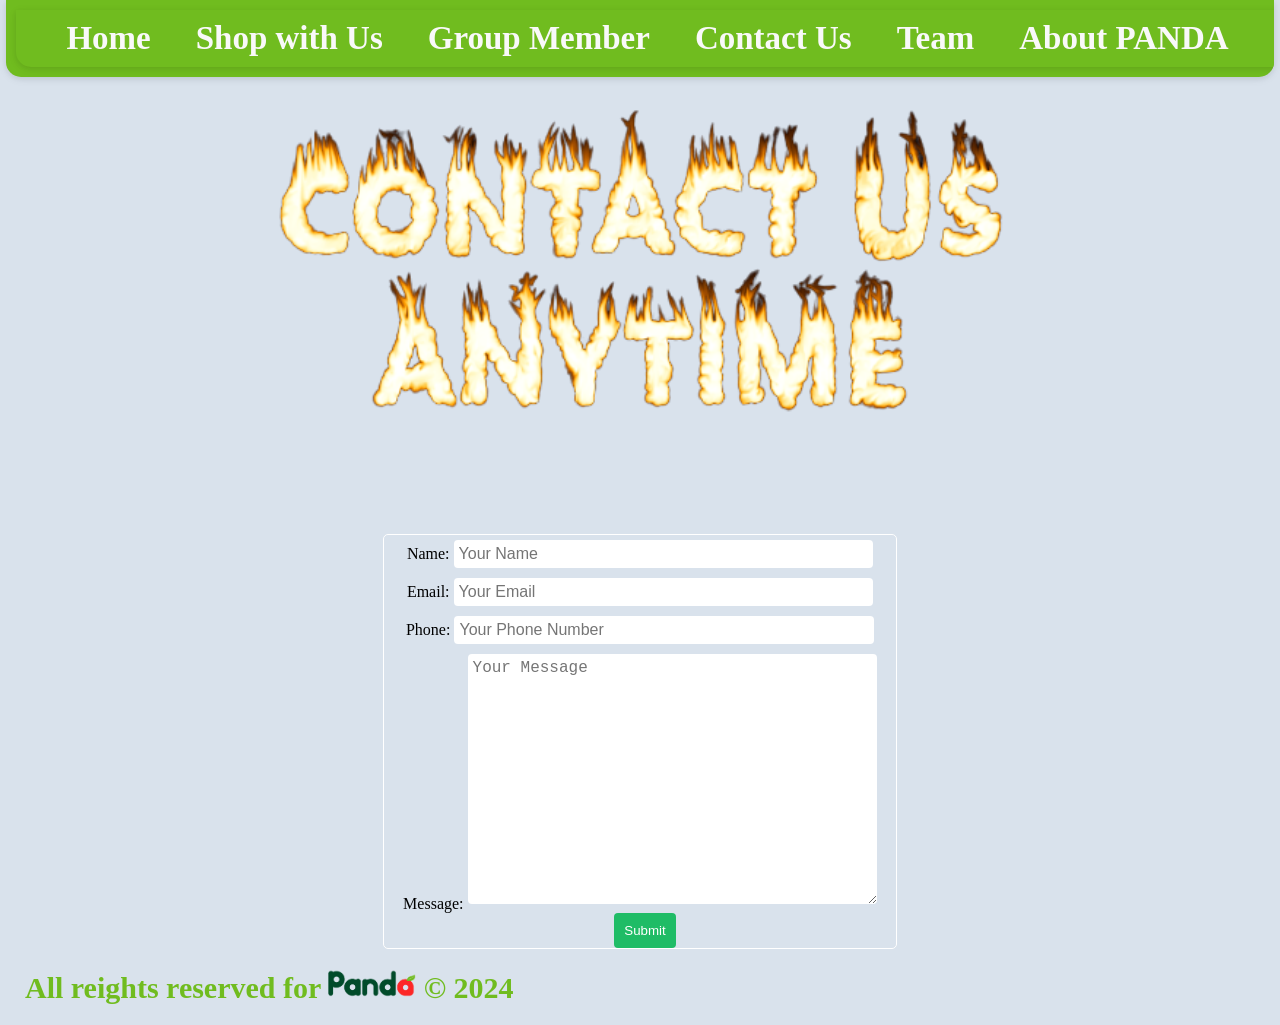
<file: cotact.html>
<!DOCTYPE html>
 <html >
    <head>
      <meta charset="UTF-8">
      <title>PANDA</title>
      <link rel="stylesheet" href="css/style.css">
      <style media="screen">
            .iii{
                border: solid 4px #70bc1f;
                border-radius: 16px;
                box-shadow: 5px 5px 20px rgba(0,0, 0, 0.4);
            }
            .tg  {border:none;border-collapse:collapse;border-color:#bbb;border-spacing:0;}
            .tg td{background-color:#E0FFEB;border-color:#bbb;border-style:solid;border-width:0px;color:#594F4F;
              font-family:Arial, sans-serif;font-size:14px;overflow:hidden;padding:10px 5px;word-break:normal;}
              .tg .tg-we1k{border-color:inherit;font-size:32px;text-align:center;vertical-align:top}
            .tg .tg-1692{border-color:inherit;font-size:32px;text-align:left;vertical-align:top}
            .tg .tg-xadb{background-color:#C2FFD6;border-color:inherit;font-size:32px;text-align:left;vertical-align:top}
            .tg .tg-okix{border-color:inherit;font-size:32px;font-weight:bold;text-align:left;vertical-align:top}
            form {
              width: 40%;
              margin: auto;
              border: 1px solid #fff;
              border-radius: 5px;
              text-align: center;
            }
            form textarea {
              width: 78%;
            }
            form button {
              background-color: rgb(31, 188, 102);
              border: 0;
              padding: 10px;
              border-radius: 4px;
              color: #fff;
              margin-left: 10px;
            }
            form button:hover {
              background-color: #3c27f8;
            }
      </style>
    </head>
    <body>
          <header>
            <nav class="navv" style="width: 100%;">
              <ul class="navv" style="list-style: none; margin:10px; float: left;" >
                <li style="  padding-left: 10PX;"><a href="index.html" >Home</a></li>
                <li><a href="categ.html" >Shop with Us</a></li>
                <li><a href="groubMember.html" >Group Member</a></li>
                <li><a href="cotact.html" >Contact Us</a></li>
                <li><a href="team.html" >Team</a></li>
                <li><a href="about.html" >About PANDA</a></li>
               </ul>
            </nav>
        </header>

        <div style=" margin-bottom:10px; text-align:center;" >
            <img class="img" src="images/firee.png" alt="imgs" style="width:60%; margin-bottom: 60px;" >

        </div>
        <br>

        <form id="contactForm" action="" method="">
          <div>
            <label for="name">Name:</label>
            <input type="text" id="name" name="name" placeholder="Your Name" >
          </div>
          <div>
            <label for="email">Email:</label>
            <input type="email" id="email" name="email" placeholder="Your Email" >
          </div>
          <div>
            <label for="phone">Phone:</label>
            <input type="tel" id="phone" name="phone" placeholder="Your Phone Number" >
          </div>
          
          <div>
            <label for="message">Message:</label>
            <textarea id="message"  name="message" placeholder="Your Message" ></textarea>
          </div>
          <div>
            <button type="submit">Submit</button>
          </div>
        </form>

         <footer>
            <h1>All reights reserved for   <img class="img" src="images/pa.png" alt="imgs" style="width:7%; " >   &#169; 2024</h1>
          </footer>

          <script>
            const contactForm = document.getElementById('contactForm');
            const nameInput = document.getElementById('name');
            const emailInput = document.getElementById('email');
            const phoneInput = document.getElementById('phone');
            const messageInput = document.getElementById('message');

            contactForm.addEventListener('submit', (e) => {
              if (!isNameValid()) {
                e.preventDefault();
                alert('Please enter a valid name.');
                nameInput.focus();
              }

              if (!isEmailValid()) {
                e.preventDefault();
                alert('Please enter a valid email address.');
                emailInput.focus();
              }

              if (!isPhoneValid()) {
                e.preventDefault();
                alert('Please enter a valid phone number.');
                phoneInput.focus();
              }

              if (!isMessageValid()) {
                e.preventDefault();
                alert('Please enter a message.');
                messageInput.focus();
              }
            });

            function isNameValid() {
              const nameValue = nameInput.value.trim();
              return nameValue !== '';
            }

            function isEmailValid() {
              const emailValue = emailInput.value.trim();
              const emailPattern = /^[^\s@]+@[^\s@]+\.[^\s@]+$/;
              return emailPattern.test(emailValue);
            }

            function isPhoneValid() {
              const phoneValue = phoneInput.value.trim();
              const phonePattern = /^\d{10}$/;
              return phonePattern.test(phoneValue);
            }

            function isMessageValid() {
              const messageValue = messageInput.value.trim();
              return messageValue !== '';
            }
          </script>
    </body>

 </html>
</file>
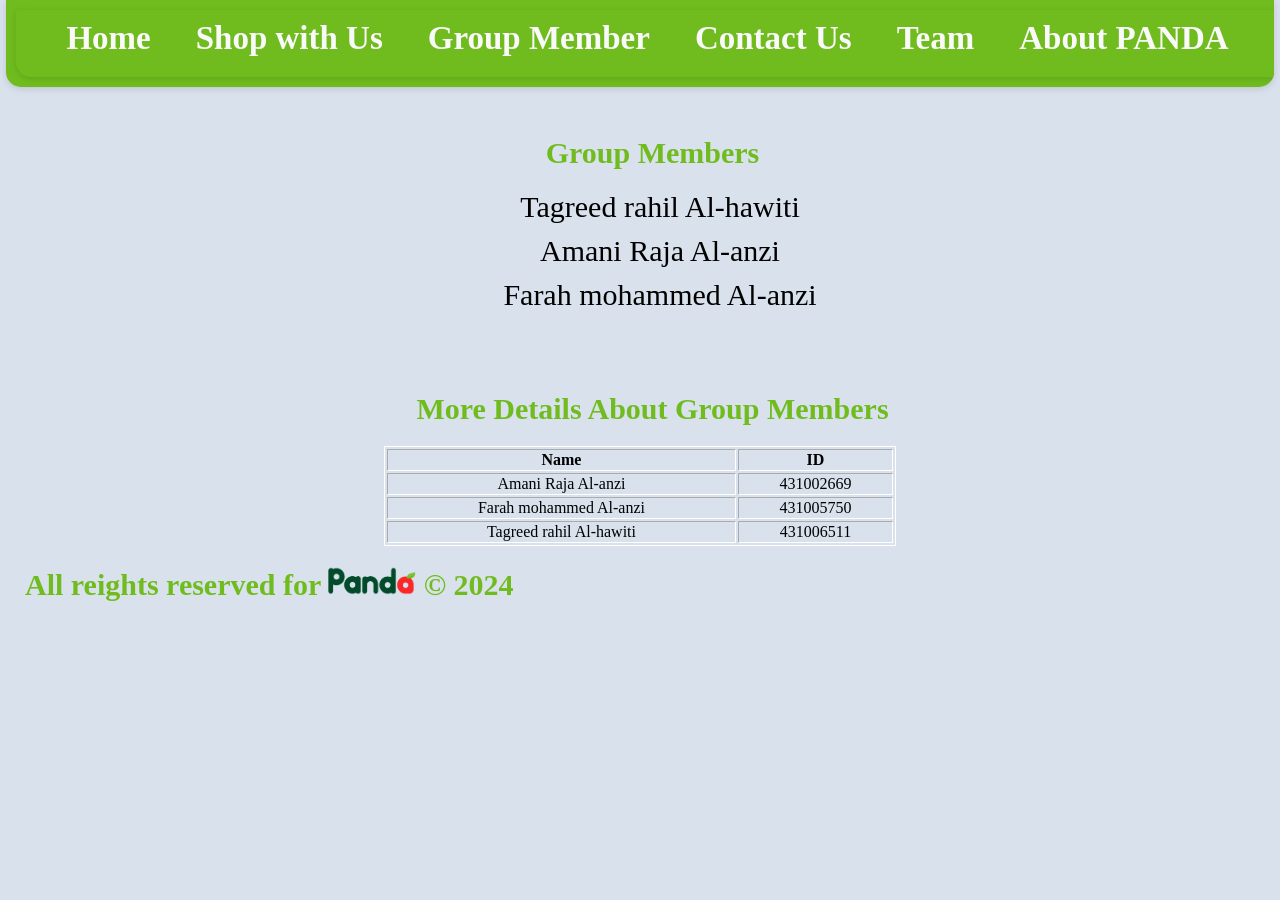
<file: groubMember.html>
<!DOCTYPE html>
 <html >
    <head>
        <meta charset="UTF-8">
        <title>PANDA</title>
        <link rel="stylesheet" href="css/style.css">
        <style>
            li {
                margin-bottom: 10px;
                font-size: 30px;

            }
        </style>
    </head>
    <body>
        <header>
            <nav class="navv" style="width: 100%;">
              <ul class="navv" style="list-style: none; margin:10px; float: left;" >
                <li style="  padding-left: 10PX;"><a href="index.html" >Home</a></li>
                <li><a href="categ.html" >Shop with Us</a></li>
                <li><a href="groubMember.html" >Group Member</a></li>
                <li><a href="cotact.html" >Contact Us</a></li>
                <li><a href="team.html" >Team</a></li>
                <li><a href="about.html" >About PANDA</a></li>
               </ul>
            </nav>
        </header>
        <h1 style="text-align: center;">Group Members</h1>
        <ul id="memberList" style=" list-style-type: none; margin-bottom: 80px; text-align: center;">

        </ul>
        <div class="groupInfo" style="margin: auto; text-align: center; width: 40%;">
            <h1>More Details About Group Members</h1>
            <table style="margin: auto; border: 1px solid #fff; width: 100%;" border="1">
                <thead>
                    <th>Name</th>
                    <th>ID</th>
                </thead>
                <tbody>
                    <tr>
                        <td>Amani Raja Al-anzi</td>
                        <td>431002669</td>
                    </tr>
                    <tr>
                        <td>Farah mohammed Al-anzi</td>
                        <td>431005750</td>
                    </tr>
                    <tr>
                        <td>Tagreed rahil Al-hawiti</td>
                        <td>431006511</td>
                    </tr>
                </tbody>
            </table>
        </div>

        <script>
            const members = ['Amani Raja Al-anzi', 'Farah mohammed Al-anzi', 'Tagreed rahil Al-hawiti'];
            const memberList = document.getElementById('memberList');

            function shuffleArray(array) {
            for (let i = array.length - 1; i > 0; i--) {
                const j = Math.floor(Math.random() * (i + 1));
                [array[i], array[j]] = [array[j], array[i]];
            }
            return array;
            }

            function displayRandomMembers() {
            const shuffledMembers = shuffleArray(members);

            memberList.innerHTML = '';

            shuffledMembers.forEach((member) => {
                const listItem = document.createElement('li');
                listItem.textContent = member;
                memberList.appendChild(listItem);
            });
            }

            displayRandomMembers();

        </script>







         <footer>
            <h1  >All reights reserved for   <img class="img" src="images/pa.png" alt="imgs" style="width:7%; " >   &#169; 2024</h1>
          </footer>

    </body>

 </html>
</file>
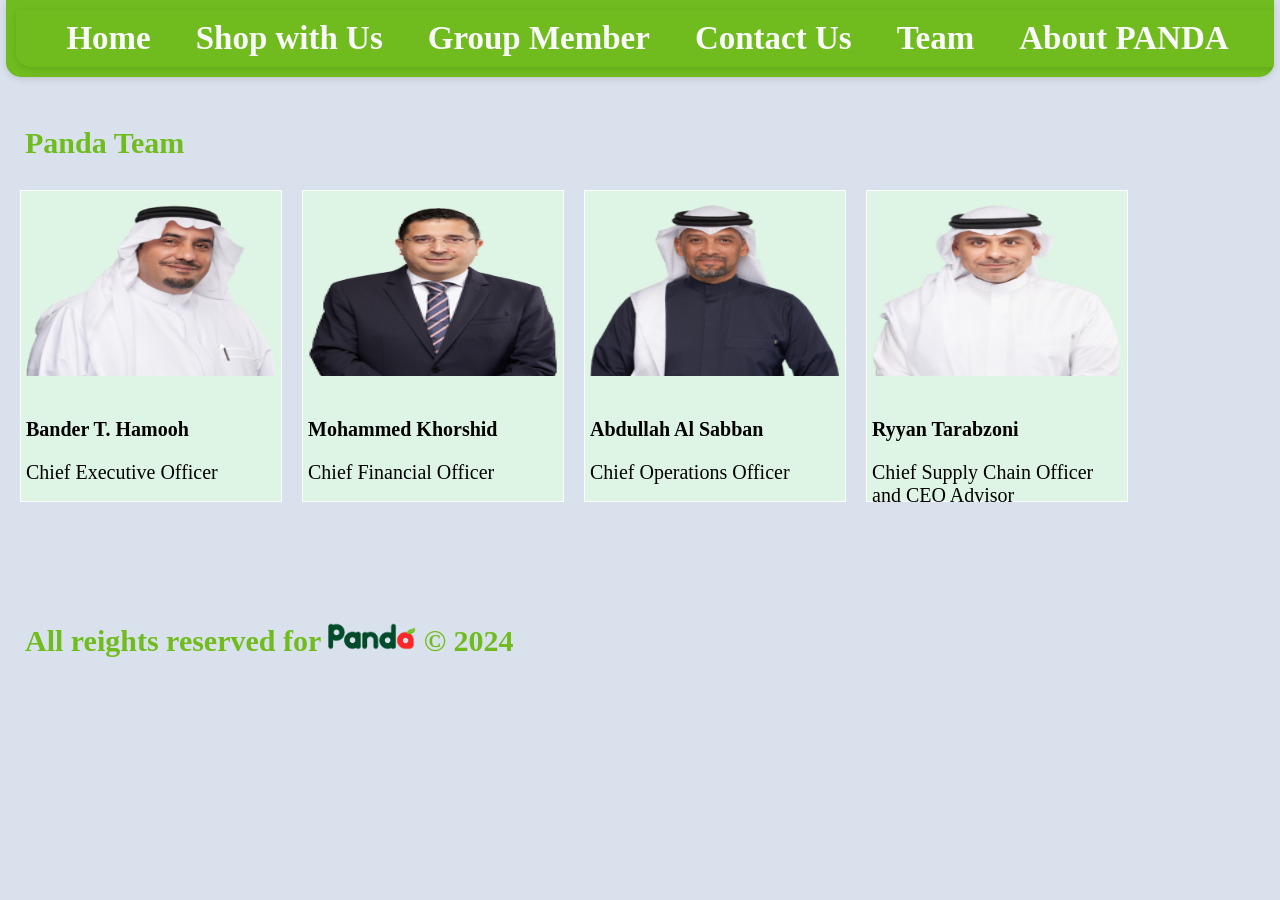
<file: team.html>
<!DOCTYPE html>
 <html >
    <head>
        <meta charset="UTF-8">
        <title>PANDA</title>
        <link rel="stylesheet" href="css/style.css">
        <link rel="stylesheet" href="css/team.css">
    </head>
    <body>
          <header>
            <nav class="navv" style="width: 100%;">
              <ul class="navv" style="list-style: none; margin:10px; float: left;" >
                <li style="  padding-left: 10PX;"><a href="index.html" >Home</a></li>
                <li><a href="categ.html" >Shop with Us</a></li>
                <li><a href="groubMember.html" >Group Member</a></li>
                <li><a href="cotact.html" >Contact Us</a></li>
                <li><a href="team.html" >Team</a></li>
                <li><a href="about.html" >About PANDA</a></li>
               </ul>
            </nav>
        </header>
        <h1>Panda Team</h1>
        <div class="center">
            <div class="inner">
                <a href="book-details.html"><img src="images/dr-bander-t.png"></a><br><br>
                 <p style="font-size: 20px;">Bander T. Hamooh</p>
                 <span>
                    Chief Executive Officer
                 </span>
              </div>
        </div>
        <div class="center">
            <div class="inner">
                <a href="book-details.html"><img src="images/mohammed-khorshid.png"></a><br><br>
                 <p style="font-size: 20px;">Mohammed Khorshid</p>
                 <span>
                    Chief Financial Officer
                 </span>
              </div>
        </div>
        <div class="center">
            <div class="inner">
                <a href="book-details.html"><img src="images//abdullah-al-sabban.png"></a><br><br>
                 <p style="font-size: 20px;">Abdullah Al Sabban</p>
                 <span>
                    Chief Operations Officer
                 </span>
              </div>
        </div>
        <div class="center" >
            <div class="inner">
                <a href="book-details.html"><img src="images/ryyan-tarabzoni.png"></a><br><br>
                 <p style="font-size: 20px;">Ryyan Tarabzoni</p>
                 <span>
                    Chief Supply Chain Officer and CEO Advisor
                 </span>
              </div>
        </div>
        
         <footer style="margin-top: 100px;">
            <h1  >All reights reserved for   <img class="img" src="images/pa.png" alt="imgs" style="width:7%; " >   &#169; 2024</h1>
          </footer>
    </body>
 </html>
</file>
<file: css/style.css>
/* start main rulez */

body{
  direction:ltr;
  padding: 0;
  margin: 0;
  margin: 0 auto;
  background-color: #d9e2ec;
}
body hr { background-color: #f2f2f2;
    height: 5px;
    color: #F2F2F2;
    margin-bottom: 20px;
    margin-top: 20px;
    width: 1170px;
  }

.clearfix{
 clear:both;

}

header  {
  width: 99%;
  margin: auto;
}
header .navv {
    background-color:#70bc1f;
    color: #FFF;
    overflow: hidden;
    margin-bottom: 25px;
    display: inline-block;
    width: 100%;

   border-bottom-left-radius: 15px;
    border-bottom-right-radius: 15px;
    box-shadow: 0 2px 5px 0 rgba(0,0,0,0.06),
              0 2px 10px 0 rgba(0,0,0,0.07);
}



header .navv ul{
  float: left;
  margin: 0px;
  list-style:none;
  overflow: hidden;
}

header .navv ul li{
  float: left;
  padding: 10px;
  padding-left: 35PX;

}

header .navv ul li a{
  color: #f9f9f9;
  text-decoration: none;
  font-weight: 900;
  font-size: 33px;
}

@media (max-width: 992px) {
  header .navv ul li{
    padding: 5px;
    padding-left: 5px;
  
  }
  header .navv ul li a{
    font-weight: 600;
    font-size: 15px;
  }
}

.img{
        width: 70%;
    }




footer{
  float:left;
}
 h1{
margin-left:25px;
font-size: 30px;
color: #70bc1f;
text-shadow: 0 2px 5px 0 rgba(0,0,0,0.06),
          0 2px 10px 0 rgba(0,0,0,0.07);
}


/* ///// Contact page /////*/

h4 {
    font-family: 'Roboto', sans-serif, 'arial';
    font-weight: 400;
    font-size: 20px;
    color: #9b9b9b;
    line-height: 1.5;
    font-weight: 600;
    font-size: 50px;
    text-align: center;
}

.btnn{
  align-items: center;
appearance: none;
background-image: radial-gradient(100% 100% at 100% 0, #5adaff 0, #5468ff 100%);
border: 0;
border-radius: 6px;
box-shadow: rgb(45 35 66 / 40%) 0 2px 4px, rgb(45 35 66 / 30%) 0 7px 13px -3px, rgb(58 65 111 / 50%) 0 -3px 0 inset;
box-sizing: border-box;
color: #fff;
cursor: pointer;
display: inline-flex;
font-family: "JetBrains Mono",monospace;
height: 48px;
justify-content: center;
line-height: 1;
list-style: none;
overflow: hidden;
padding-left: 16px;
padding-right: 16px;
position: relative;
text-align: left;
text-decoration: none;
transition: box-shadow .15s,transform .15s;
user-select: none;
-webkit-user-select: none;
touch-action: manipulation;
white-space: nowrap;
will-change: box-shadow,transform;
font-size: 18px;
}


/* ///// inputs /////*/

input:focus ~ label, textarea:focus ~ label, input:valid ~ label, textarea:valid ~ label {
    font-size: 0.75em;
    color: #999;
    top: -5px;
    -webkit-transition: all 0.225s ease;
    transition: all 0.225s ease;
}

.styled-input {
    float: left;
    width: 293px;
    margin: 1rem 0;
    position: relative;
    border-radius: 4px;
}


.styled-input label {
    color: #999;
    padding: 1.3rem 30px 1rem 30px;
    position: absolute;
    top: 10px;
    left: 0;
    -webkit-transition: all 0.25s ease;
    transition: all 0.25s ease;
    pointer-events: none;
}

.styled-input.wide {
    width: 650px;
    max-width: 100%;
}

input,
textarea {
    padding: 5px;
    border: 0;
    width: 80%;
    margin: 5px auto;
    font-size: 1rem;

    border-radius: 4px;
}

input:focus,
textarea:focus { outline: 0; }

input:focus ~ span,
textarea:focus ~ span {
    width: 100%;
    -webkit-transition: all 0.075s ease;
    transition: all 0.075s ease;
}

textarea {
    width: 100%;
    min-height: 15em;
}

.input-cont {
    width: 650px;
    max-width: 100%;
    margin: 20px auto 25px auto;
}

.submit-btn {
    float: right;
    padding: 7px 35px;
    border-radius: 60px;
    display: inline-block;
    background-color: #4b8cfb;
    color: white;
    font-size: 18px;
    cursor: pointer;
    box-shadow: 0 2px 5px 0 rgba(0,0,0,0.06),
              0 2px 10px 0 rgba(0,0,0,0.07);
    -webkit-transition: all 300ms ease;
    transition: all 300ms ease;
    float: left;
    margin-bottom: 50px;
}

.submit-btn:hover {
    transform: translateY(1px);
    box-shadow: 0 1px 1px 0 rgba(0,0,0,0.10),
              0 1px 1px 0 rgba(0,0,0,0.09);
}



input[type=checkbox] + label {
  color: #ccc;
  font-style: italic;
}

input[type=checkbox]:checked + label {
  color: #f00;
  font-style: normal;
}

/* ///// Contact page /////*/
</file>
<file: css/team.css>
.inner{
    border: white solid 1px;
    width: 250px;
    height: 300px;
    margin-left: 20px;
    margin-top: 10px;
    padding: 5px;
    background: #def4e4;
    float: left;
  }
  .inner p {
    font-weight: bold;
  }
  .inner span{
    font-size: 20px;
 }
 .inner span span{
   color: rgb(12, 11, 11);
 }
  .inner img{
      width:100% ;
      height: 180px;
  }


.container .center
{
    width: 100%;
    margin-right: 2%;
    margin-top: 1%;
    margin-bottom: 1%;
    height: 80%;
    float: left;
    border: 2px solid rgb(116, 113, 113);
    background-color: rgb(7, 7, 12);
}
footer {

  float: left;
}
@media (max-width: 668px) {
  .inner{
    width: 190px;
    height: 330px;
  }

}

@media (max-width: 468px) {
  .inner{
    width: 250px;
    height: 330px;
    margin-left: 25%;
    margin-top: 10px;
  }
}
</file>
